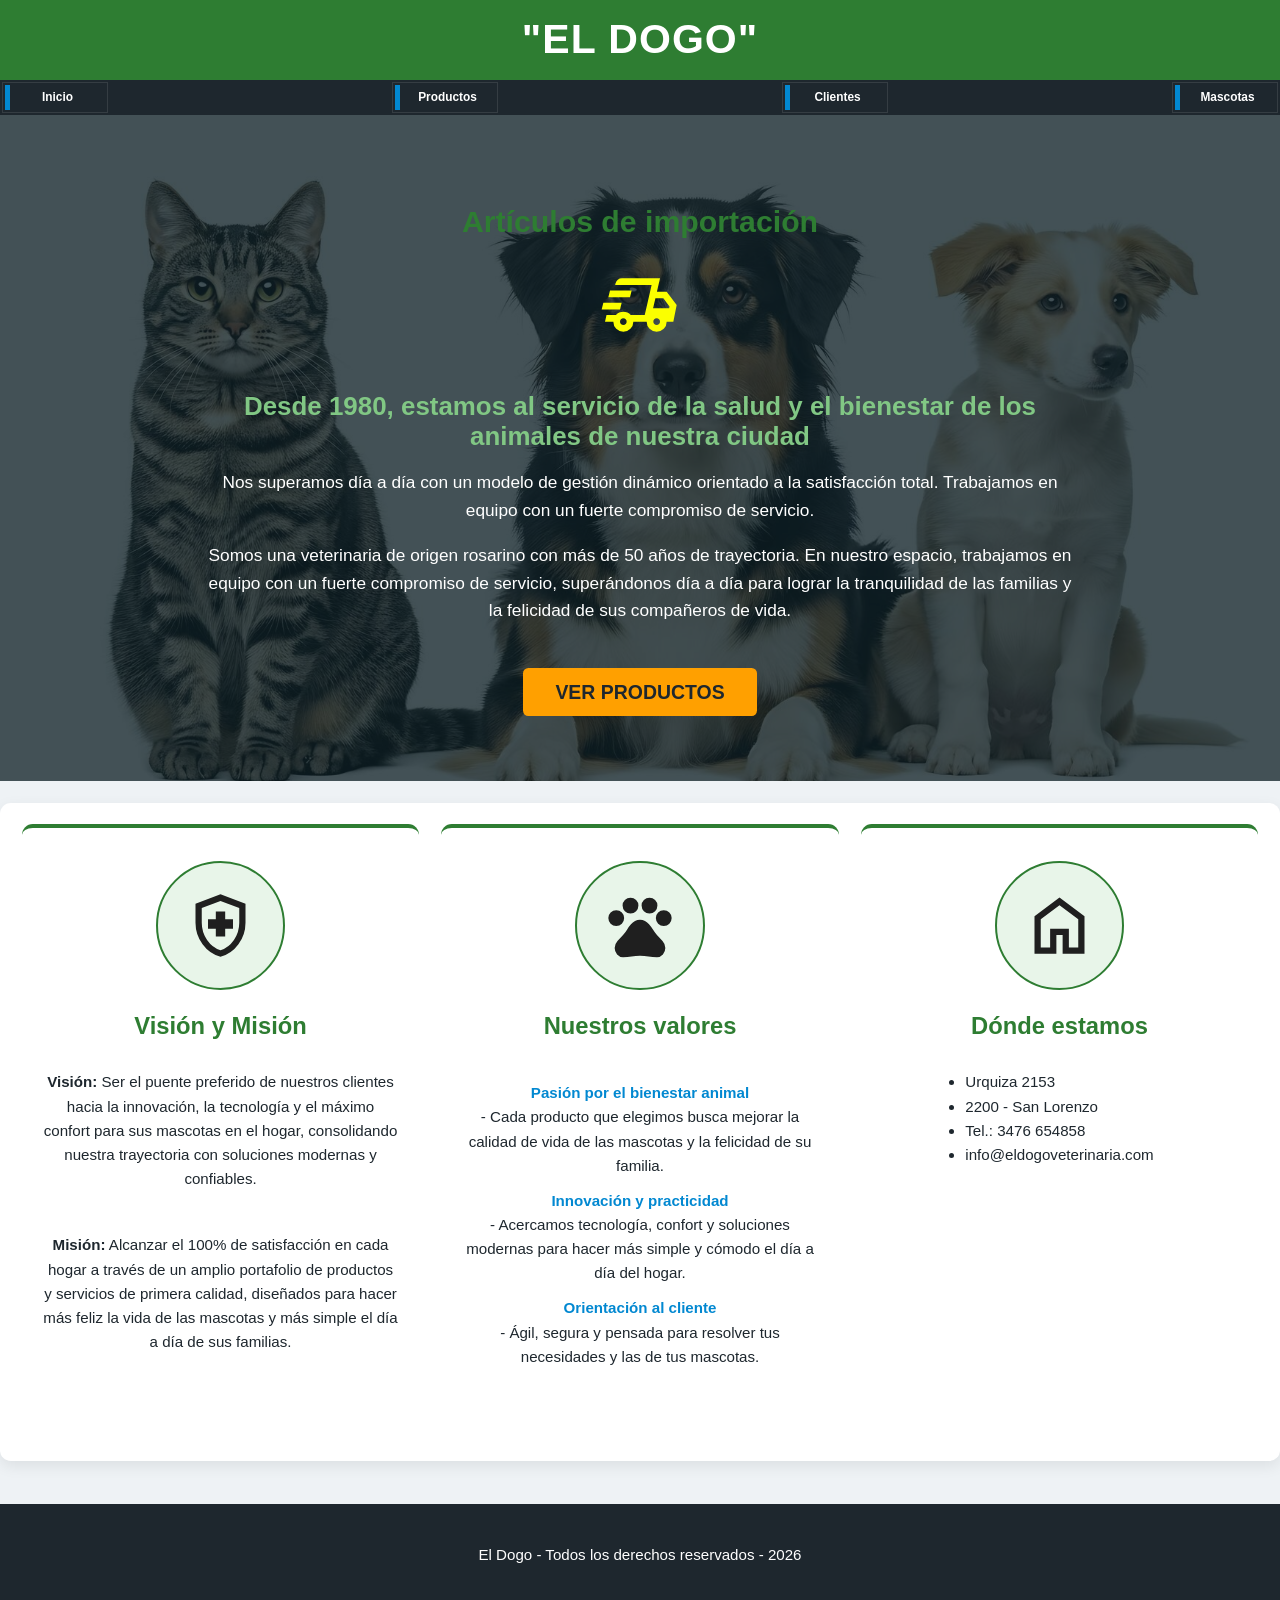
<file: index.html>
<!DOCTYPE html>
<html lang="es">
<head>
    <meta charset="UTF-8">
    <meta name="viewport" content="width=device-width, initial-scale=1.0">
    <title>"El Dogo"</title>
    <link rel="stylesheet" href="./css/normalize.css">
    <link rel="stylesheet" href="./css/estilos.css">
</head>
<body>
    <header>
        <h1>"El Dogo"</h1>
    </header>
    
    <nav class="menu">
        <div class="contenedor">
            <ul class="menu-flex">
                <li><a href="./">Inicio</a></li>
                <li><a href="./productos.html">Productos</a></li>
                <li><a href="./clientes.html">Clientes</a></li>
                <li><a href="./mascotas.html">Mascotas</a></li>
            </ul>
        </div>
    </nav>

    <section class="principal">
        <article class="contenido-principal">
            <h2>Artículos de importación</h2>
            
            <div class="principal-icono">
                <div>
                    <img src="./imagenes/delivery_truck.svg" alt="Camión de enviós" />
                </div>
                <div class="banner-texto">
                    <h3>Desde 1980, estamos al servicio de la salud y el bienestar de los animales de nuestra ciudad</h3>
                    <p>
                        Nos superamos día a día con un modelo de gestión
                        dinámico orientado a la satisfacción total.
                        Trabajamos en equipo con un fuerte compromiso de servicio.
                    </p>
                    <p>
                        Somos una veterinaria de origen rosarino con más de 50 años de trayectoria. En nuestro
                        espacio, trabajamos en equipo con un fuerte compromiso de servicio, superándonos día a día
                        para lograr la tranquilidad de las familias y la felicidad de sus compañeros de vida.
                    </p>
                </div>
            </div>
            <a href="./productos.html" class="boton">Ver Productos</a>
        </article>
    </section>

    <main class="contenedor sombra">
        <section class="servicios">
            
            <!-- Visión y Misión -->
            <article class="servicio">
                <div class="servicio-icono">
                    <img src="./imagenes/health.svg" alt="Icono Salud">
                </div>
                <div class="servicio-contenido">
                    <h3>Visión y Misión</h3>
                    <p>
                        <strong>Visión:</strong> Ser el puente preferido de nuestros clientes hacia la innovación, la tecnología y el máximo 
                        confort para sus mascotas en el hogar, consolidando nuestra trayectoria con soluciones 
                        modernas y confiables.
                    </p>
                    <p>
                        <strong>Misión:</strong> Alcanzar el 100% de satisfacción en cada hogar a través de un amplio portafolio
                        de productos y servicios de primera calidad, diseñados para hacer más feliz la vida de las mascotas y
                        más simple el día a día de sus familias.
                    </p>
                </div>
            </article>

            <!-- Nuestros Valores -->
            <article class="servicio">
                <div class="servicio-icono">
                    <img src="./imagenes/pets.svg" alt="Icono Mascotas">
                </div>
                <div class="servicio-contenido">
                    <h3>Nuestros valores</h3>
                    <dl>
                        <dt>Pasión por el bienestar animal</dt>
                        <dd>- Cada producto que elegimos busca mejorar la calidad de vida de las mascotas y la felicidad de su familia.</dd>
                        <dt>Innovación y practicidad</dt>
                        <dd>- Acercamos tecnología, confort y soluciones modernas para hacer más simple y cómodo el día a día del hogar.</dd>
                        <dt>Orientación al cliente</dt>
                        <dd>- Ágil, segura y pensada para resolver tus necesidades y las de tus mascotas.</dd>
                    </dl>
                    
                </div>
            </article>

            <!-- Dónde Estamos -->
            <article class="servicio">
                <div class="servicio-icono">
                    <img src="./imagenes/home.svg" alt="Icono Hogar">
                </div>
                <div class="servicio-contenido">
                    <h3>Dónde estamos</h3>
                    <ul>
                        <li>Urquiza 2153</li>
                        <li>2200 - San Lorenzo</li>
                        <li>Tel.: 3476 654858</li>
                        <li>info@eldogoveterinaria.com</li>
                    </ul>
                </div>
            </article>

        </section>
    </main>

    <footer>
        <p>El Dogo - Todos los derechos reservados - 2026</p>
    </footer>
</body>
</html>
</file>
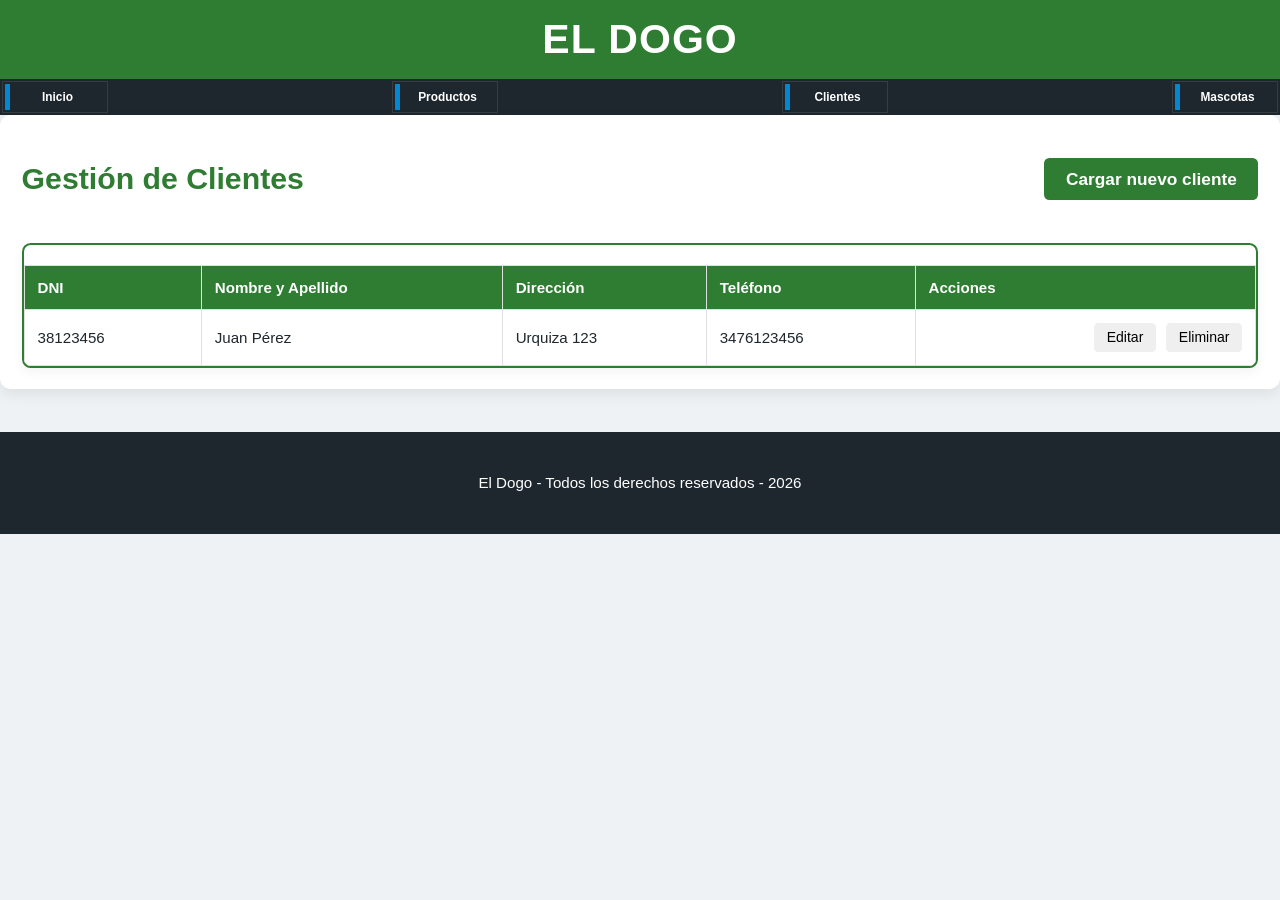
<file: clientes.html>
<!DOCTYPE html>
<html lang="es">
<head>
    <meta charset="UTF-8">
    <meta name="viewport" content="width=device-width, initial-scale=1.0">
    <title>Clientes - El Dogo</title>
    <link rel="stylesheet" href="./css/estilos.css">
</head>
<body>
    <header>
        <h1>El Dogo</h1>
    </header>

    <nav class="menu">
        <div class="contenedor">
            <ul class="menu-flex">
                <li><a href="./">Inicio</a></li>
                <li><a href="./productos.html">Productos</a></li>
                <li><a href="./clientes.html">Clientes</a></li>
                <li><a href="./mascotas.html">Mascotas</a></li>
            </ul>
        </div>
    </nav>

    <main class="contenedor sombra">
        <div class="titulo-admin-flex">
            <h2>Gestión de Clientes</h2>
            <button id="btn-nuevo-cliente" class="boton-admin">Cargar nuevo cliente</button>
        </div>

        <!-- Tabla de Clientes -->
        <section class="carrito">
            <table border="1" style="width: 100%; text-align: left; margin-top: 20px;">
                <thead>
                    <tr>
                        <th>DNI</th>
                        <th>Nombre y Apellido</th>
                        <th>Dirección</th>
                        <th>Teléfono</th>
                        <th>Acciones</th>
                    </tr>
                </thead>
                <tbody id="lista-clientes">
                    <!-- Se carga dinámicamente -->
                </tbody>
            </table>
        </section>
    </main>

    <!-- Diálogo Modal para Cargar/Editar Cliente -->
    <dialog id="dialogo-cliente">
        <form id="form-cliente" class="formulario-modal">
            <input type="hidden" id="cli-index" value="-1">
            <h3 id="dialogo-titulo">Cargar Cliente</h3>

            <div class="campo-modal">
                <label for="cli-dni">DNI:</label>
                <input type="number" id="cli-dni" required>
            </div>
            <div class="campo-modal">
                <label for="cli-nombre">Nombre y Apellido:</label>
                <input type="text" id="cli-nombre" required>
            </div>
            <div class="campo-modal">
                <label for="cli-direccion">Dirección:</label>
                <input type="text" id="cli-direccion" required>
            </div>
            <div class="campo-modal">
                <label for="cli-telefono">Nº de Teléfono:</label>
                <input type="tel" id="cli-telefono" required>
            </div>

            <div class="form-botones">
                <button type="submit" class="boton-dialogo guardar">Guardar</button>
                <button type="button" id="btn-cancelar-cliente" class="boton-dialogo cancelar">Cancelar</button>
            </div>
        </form>
    </dialog>

    <footer>
        <p>El Dogo - Todos los derechos reservados - 2026</p>
    </footer>

    <script src="./controladores/lista-clientes.js"></script>
</body>
</html>
</file>
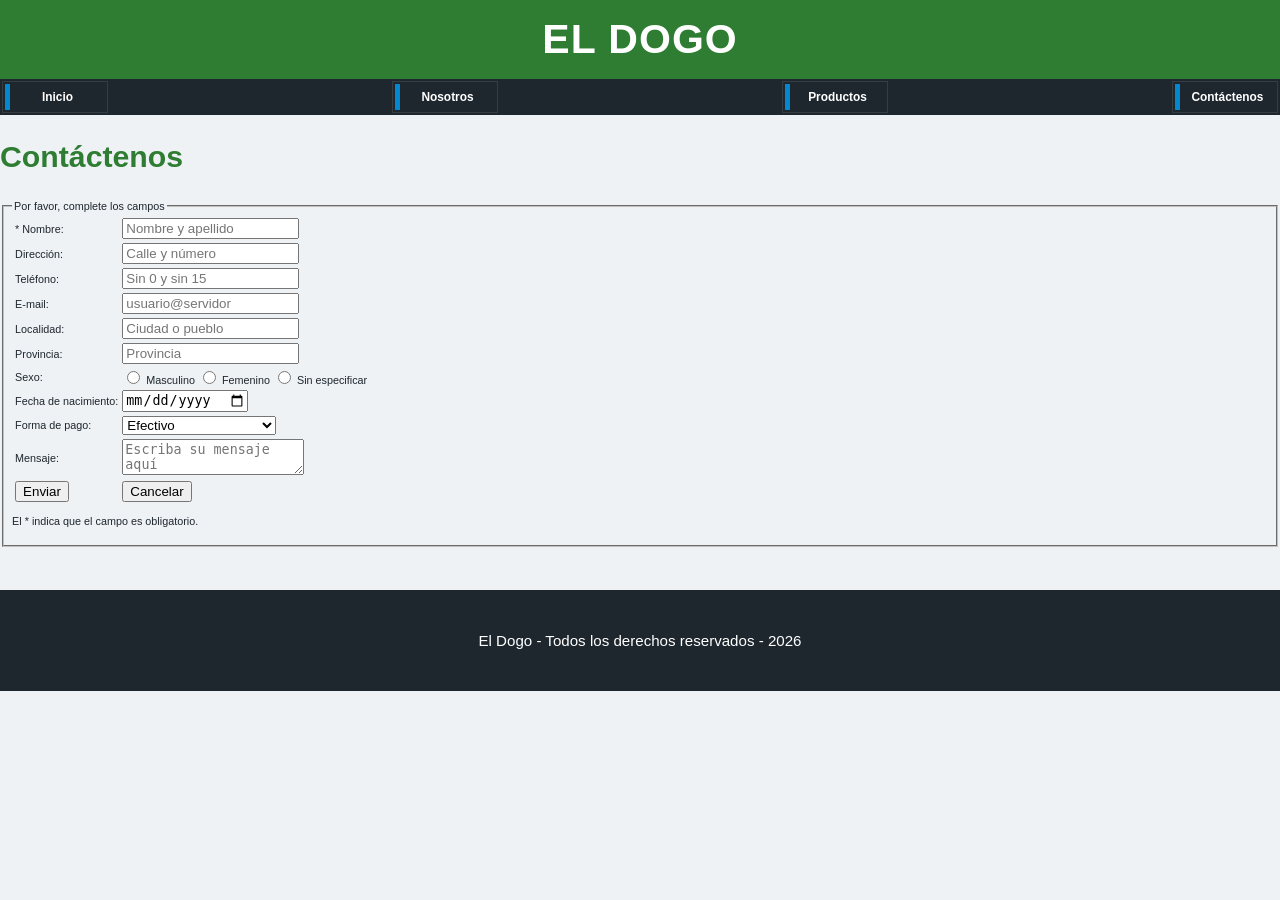
<file: contactenos.html>
<!DOCTYPE html>
<html lang="es">
<head>
    <meta charset="UTF-8">
    <meta name="viewport" content="width=device-width, initial-scale=1.0">
    <title>El Dogo</title>
    <link rel="stylesheet" href="./css/estilos.css">
</head>
<body>
    <header>
        <h1>El Dogo</h1>
    </header>
    <nav class="menu">
        <div class="contenedor">
            <ul class="menu-flex">
                <li><a href="./">Inicio</a></li>
                <li><a href="./nosotros.html">Nosotros</a></li>
                <li><a href="./productos.html">Productos</a></li>
                <li><a href="./contáctenos.html">Contáctenos</a></li>
            </ul>
        </div>
    </nav>
    <main>
        <section>
            <h2>Contáctenos</h2>
            <form action="mailto:info@eldogoveterinaria.com" method="post">
                <fieldset>
                    <legend>Por favor, complete los campos</legend>
                    <table>
                        <tr>
                            <td><label for="nombre">* Nombre:</label></td>
                            <td>
                                <input 
                                type="text"
                                placeholder="Nombre y apellido"
                                name="nombre"
                                id="nombre"
                                required
                                />
                            </td>
                        </tr>
                        <tr>
                            <td><label for="direccion">Dirección:</label></td>
                            <td>
                                <input 
                                type="text"
                                placeholder="Calle y número"
                                name="direccion"
                                id="direccion"
                                />
                            </td>
                        </tr>
                        <tr>
                            <td><label for="telefono">Teléfono:</label></td>
                            <td>
                                <input 
                                type="tel"
                                placeholder="Sin 0 y sin 15"
                                name="telefono"
                                id="telefono"
                                />
                            </td>
                        </tr>
                        <tr>
                            <td><label for="email">E-mail:</label></td>
                            <td>
                                <input 
                                type="email"
                                placeholder="usuario@servidor"
                                name="email"
                                id="email"
                                />
                            </td>
                        </tr>
                        <tr>
                            <td><label for="localidad">Localidad: </label></td>
                            <td>
                                <input 
                                type="text"
                                placeholder="Ciudad o pueblo"
                                name="localidad"
                                id="localidad"
                                />
                            </td>
                        </tr>
                        <tr>
                            <td><label for="provincia">Provincia: </label></td>
                            <td>
                                <input 
                                type="text"
                                placeholder="Provincia"
                                name="provincia"
                                id="provincia"
                                />
                            </td>
                        </tr>
                        <tr>
                            <td><label for="sexo">Sexo: </label></td>
                            <td>
                                <input 
                                type="radio"
                                name="sexo"
                                id="sexo"
                                value="Masculino"
                                /> Masculino

                                <input 
                                type="radio"
                                name="sexo"
                                id="sexo"
                                value="Femenino"
                                /> Femenino

                                <input 
                                type="radio"
                                name="sexo"
                                id="sexo"
                                value="Sin especificar"
                                /> Sin especificar
                            </td>
                        </tr>
                        <tr>
                            <td><label for="fnac">Fecha de nacimiento: </label></td>
                            <td>
                                <input 
                                type="date"
                                name="fnac"
                                id="fnac"
                                />
                            </td>
                        </tr>
                        <tr>
                            <td><label for="formapago">Forma de pago: </label></td>
                            <td>
                                <select name="formapago" id="formapago">
                                    <option value="Efectivo">Efectivo</option>
                                    <option value="Transferencia">Transferencia</option>
                                    <option value="Tarjeta">Tarjeta</option>
                                    <option value="Depósito">Depósito</option>
                                    <option value="Rapipago / Pago Fácil">Rapipago / Pago Fácil</option>
                                </select>
                            </td>
                        </tr>
                        <tr>
                            <td><label for="mensaje">Mensaje: </label></td>
                            <td>
                                <textarea 
                                name="mensaje" 
                                id="mensaje"
                                placeholder="Escriba su mensaje aquí"></textarea>
                            </td>
                        </tr>
                        <tr>
                            <td>
                                <input 
                                type="submit"                                
                                value="Enviar"
                                />
                            </td>
                            <td>
                                <input 
                                type="reset"
                                value="Cancelar"
                                />
                            </td>
                        </tr>
                    </table>
                    <p>El * indica que el campo es obligatorio.</p>
                </fieldset>
            </form>
        </section>
    </main>
    <footer>
        <p>El Dogo - Todos los derechos reservados - 2026</p>
    </footer>
</body>
</html>
</file>
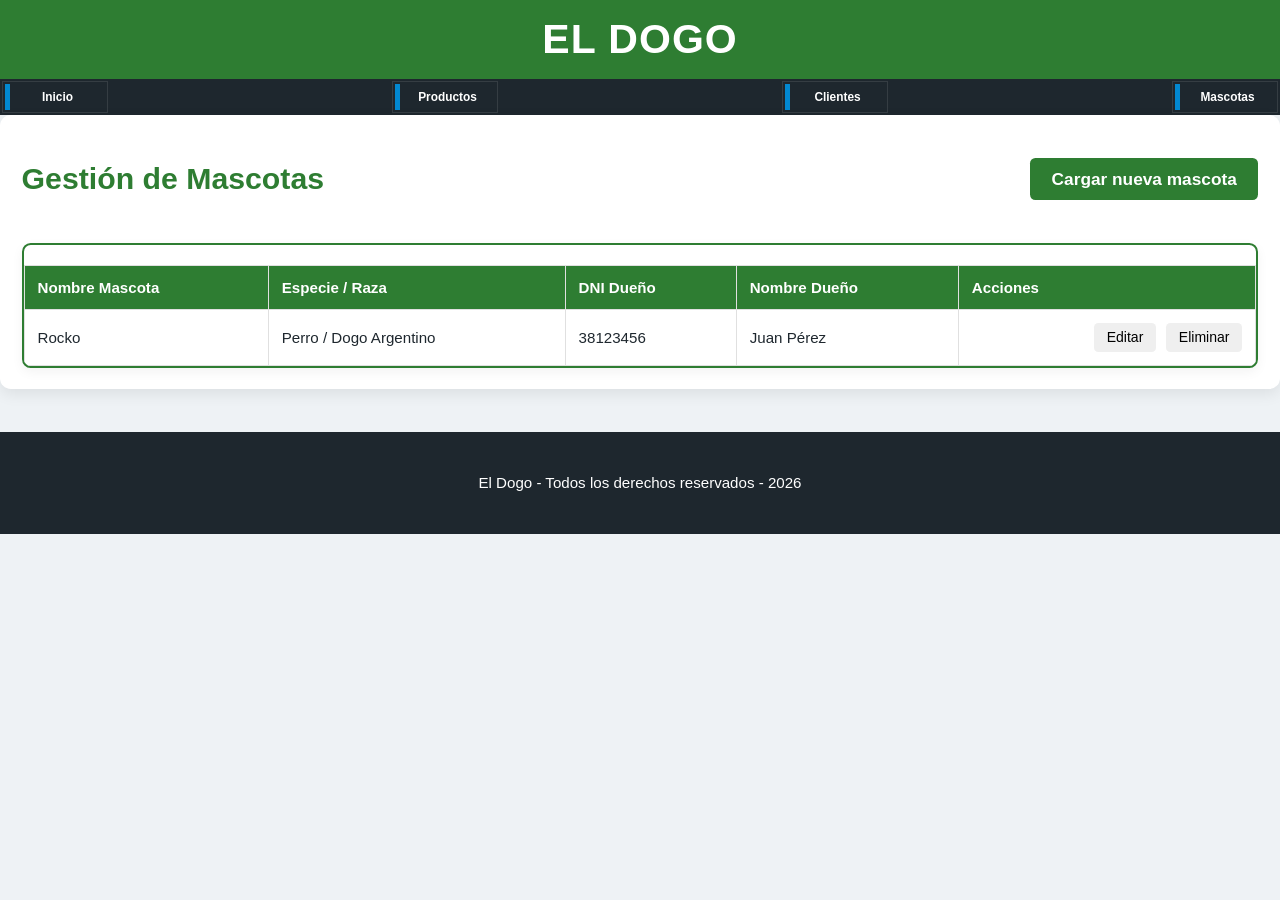
<file: mascotas.html>
<!DOCTYPE html>
<html lang="es">
<head>
    <meta charset="UTF-8">
    <meta name="viewport" content="width=device-width, initial-scale=1.0">
    <title>Mascotas - El Dogo</title>
    <link rel="stylesheet" href="./css/estilos.css">
</head>
<body>
    <header>
        <h1>El Dogo</h1>
    </header>

    <nav class="menu">
        <div class="contenedor">
            <ul class="menu-flex">
                <li><a href="./">Inicio</a></li>
                <li><a href="./productos.html">Productos</a></li>
                <li><a href="./clientes.html">Clientes</a></li>
                <li><a href="./mascotas.html">Mascotas</a></li>
            </ul>
        </div>
    </nav>

    <main class="contenedor sombra">
        <div class="titulo-admin-flex">
            <h2>Gestión de Mascotas</h2>
            <button id="btn-nueva-mascota" class="boton-admin">Cargar nueva mascota</button>
        </div>

        <section class="carrito">
            <table border="1" style="width: 100%; text-align: left; margin-top: 20px;">
                <thead>
                    <tr>
                        <th>Nombre Mascota</th>
                        <th>Especie / Raza</th>
                        <th>DNI Dueño</th>
                        <th>Nombre Dueño</th>
                        <th>Acciones</th>
                    </tr>
                </thead>
                <tbody id="lista-mascotas">
                    <!-- Se carga dinámicamente -->
                </tbody>
            </table>
        </section>
    </main>

    <!-- Diálogo Modal Mascotas -->
    <dialog id="dialogo-mascota">
        <form id="form-mascota" class="formulario-modal">
            <input type="hidden" id="mas-index" value="-1">
           <h3 id="dialogo-titulo-mascota">Cargar Mascota</h3>

            <div class="campo-modal">
                <label for="mas-nombre">Nombre de la Mascota:</label>
                <input type="text" id="mas-nombre" required>
            </div>
            <div class="campo-modal">
                <label for="mas-especie">Especie / Raza:</label>
                <input type="text" id="mas-especie" placeholder="Ej: Perro / Dogo" required>
            </div>
            <div class="campo-modal">
                <label for="mas-dni-dueno">DNI del Dueño:</label>
                <input type="number" id="mas-dni-dueno" required>
            </div>
            <div class="campo-modal">
                <label for="mas-nombre-dueno">Nombre del Dueño:</label>
                <input type="text" id="mas-nombre-dueno" required>
            </div>

            <div class="form-botones">
                <button type="submit" class="boton-dialogo guardar">Guardar</button>
                <button type="button" id="btn-cancelar-mascota" class="boton-dialogo cancelar">Cancelar</button>
            </div>
        </form>
    </dialog>

    <footer>
        <p>El Dogo - Todos los derechos reservados - 2026</p>
    </footer>

    <script src="./controladores/lista-mascotas.js"></script>
</body>
</html>
</file>
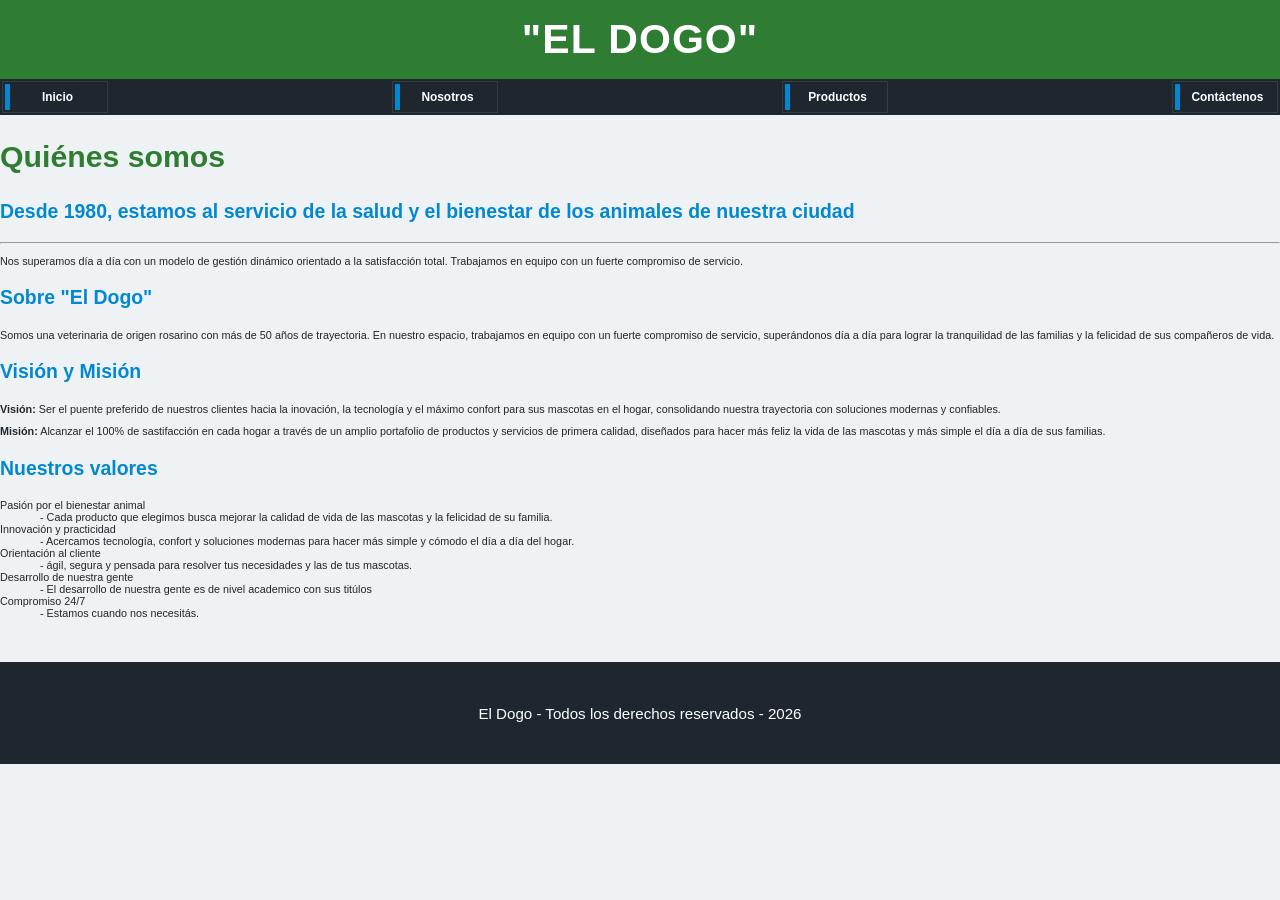
<file: nosotros.html>
<!DOCTYPE html>
<html lang="es">
<head>
    <meta charset="UTF-8">
    <meta name="viewport" content="width=device-width, initial-scale=1.0">
    <title>"El Dogo"</title>
    <link rel="stylesheet" href="./css/estilos.css">
</head>
<body>
    <header>
        <h1>"El Dogo"</h1>
    </header>
    <nav class="menu">
        <div class="contenedor">
            <ul class="menu-flex">
                <li><a href="./">Inicio</a></li>
                <li><a href="./nosotros.html">Nosotros</a></li>
                <li><a href="./productos.html">Productos</a></li>
                <li><a href="./contactenos.html">Contáctenos</a></li>
            </ul>
        </div>
    </nav>
    <main>
        <section>
                    <h2>Quiénes somos</h2>
                    <h3>Desde 1980, estamos al servicio de la salud y el bienestar de los animales de nuestra ciudad</h3>
                    <hr />
                    <p>
                        Nos superamos día a día con un modelo de gestión
                        dinámico orientado a la satisfacción total.
                        Trabajamos en equipo con un fuerte compromiso de servicio.
                    </p>
                    <h3>Sobre "El Dogo"</h3>
                    <p>
                        Somos una veterinaria de origen rosarino con más de 50 años de trayectoria. En nuestro
                        espacio, trabajamos en equipo con un fuerte compromiso de servicio, superándonos día a día
                        para lograr la tranquilidad de las familias y la felicidad de sus compañeros de vida.
                    </p>
                    <h3>Visión y Misión</h3>
                    <p>
                    <strong>Visión:</strong> Ser el puente preferido de nuestros clientes hacia la inovación, la tecnología y el máximo 
                    confort para sus mascotas en el hogar, consolidando nuestra trayectoria con soluciones 
                    modernas y confiables.
                    </p>
                    <p>
                    <strong>Misión:</strong> Alcanzar el 100% de sastifacción en cada hogar a través de un amplio portafolio
                    de productos y servicios de primera calidad, diseñados para hacer más feliz la vida de las mascotas y
                    más simple el día a día de sus familias.  
                    </p>
                    <h3>Nuestros valores</h3>
                    <dl>
                    <dt>Pasión por el bienestar animal</dt>
                    <dd>- Cada producto que elegimos busca mejorar la calidad de vida de las mascotas y la felicidad de su familia.</dd>
                    <dt>Innovación y practicidad</dt>
                    <dd>- Acercamos tecnología, confort y soluciones modernas para hacer más simple y cómodo el día a día del hogar.</dd>
                    <dt>Orientación al cliente</dt>
                    <dd>- ágil, segura y pensada para resolver tus necesidades y las de tus mascotas.</dd>
                    <dt>Desarrollo de nuestra gente</dt>
                    <dd>- El desarrollo de nuestra gente es de nivel academico con sus titúlos </dd>
                    <dt>Compromiso 24/7</dt>
                    <dd>- Estamos cuando nos necesitás.</dd>
                    </dl>
        </section>
    </main>
    <footer>
        <p>El Dogo - Todos los derechos reservados - 2026</p>
    </footer>
</body>
</html>
</file>
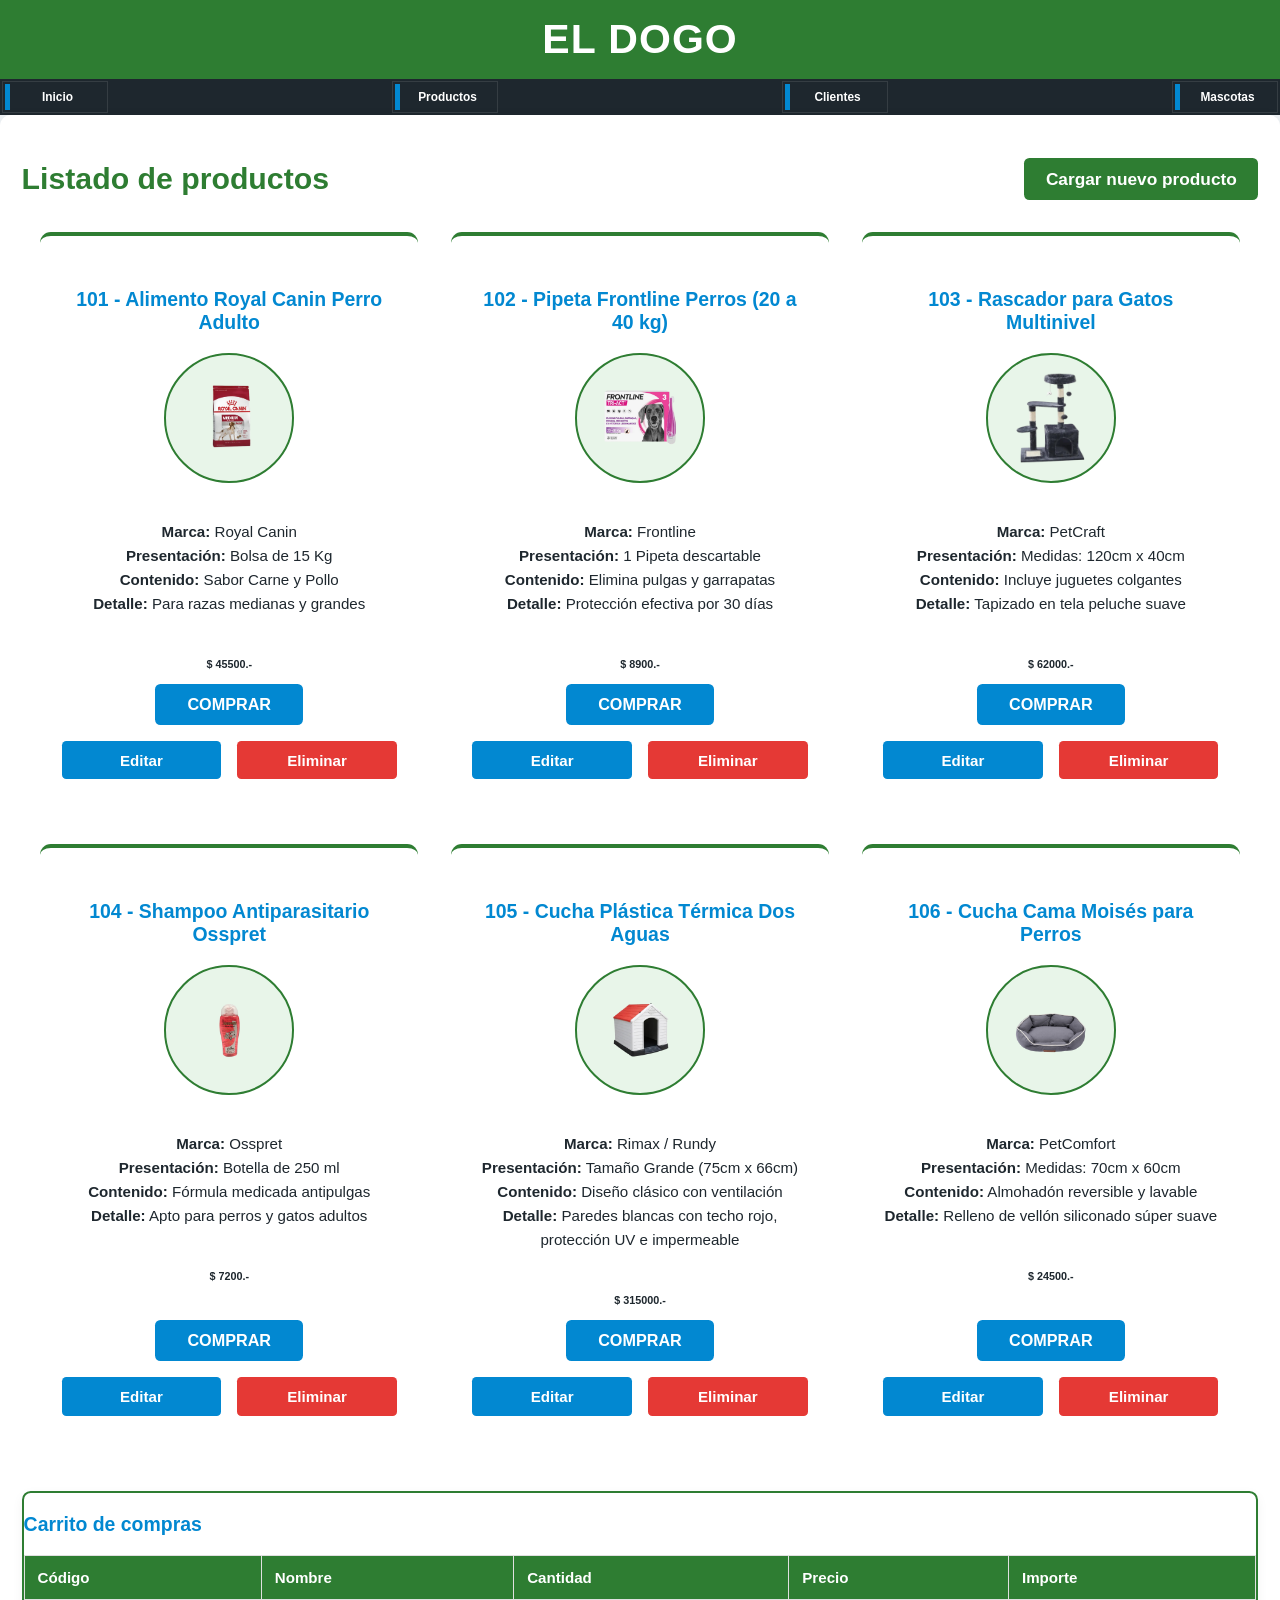
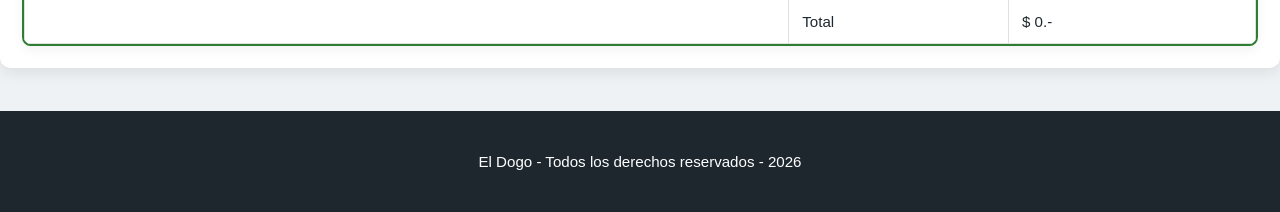
<file: productos.html>
<!DOCTYPE html>
<html lang="es">
<head>
    <meta charset="UTF-8">
    <meta name="viewport" content="width=device-width, initial-scale=1.0">
    <title>Productos - El Dogo</title>
    <link rel="stylesheet" href="./css/estilos.css">
</head>
<body>
    <header>
        <h1>El Dogo</h1>
    </header>

    <nav class="menu">
        <div class="contenedor">
            <ul class="menu-flex">
                <li><a href="./">Inicio</a></li>
                <li><a href="./productos.html">Productos</a></li>
                <li><a href="./clientes.html">Clientes</a></li>
                <li><a href="./mascotas.html">Mascotas</a></li>
            </ul>
        </div>
    </nav>

    <main class="contenedor sombra">
        <div class="titulo-admin-flex">
            <h2>Listado de productos</h2>
            <button id="btn-nuevo-producto" class="boton-admin">
                Cargar nuevo producto
            </button>
        </div>

        <section class="servicios" id="lista-productos">
            <!-- Los productos se cargan dinámicamente desde lista-productos.js -->
        </section>   
        
        <!-- Carrito de compras -->
        <section class="carrito">
            <h3>Carrito de compras</h3>
            <table>
                <thead>
                    <tr>
                        <th>Código</th>
                        <th>Nombre</th>
                        <th>Cantidad</th>
                        <th>Precio</th>
                        <th>Importe</th>
                    </tr>
                </thead>
                <tbody id="lista-tabla">
                    <!-- Filas agregadas dinámicamente -->
                </tbody>
                <tfoot>
                    <tr>
                        <td colspan="3"></td>
                        <td>Total</td>
                        <td>$ <span id="total">0</span>.-</td>
                    </tr>
                </tfoot>
            </table>
        </section>
    </main>

    <!-- Diálogo modal para cargar / modificar productos -->
    <dialog id="dialogo-producto">
        <form id="form-producto" class="formulario-modal">
            <!-- Campo oculto para saber si editamos o creamos -->
            <input type="hidden" id="modo-edicion" value="false">
            
            <h3 id="dialogo-titulo">Cargar Producto</h3>

            <div class="campo-modal">
                <label for="prod-codigo">Código:</label>
                <input type="number" id="prod-codigo" name="codigo" required>
            </div>
            <div class="campo-modal">
                <label for="prod-nombre">Nombre:</label>
                <input type="text" id="prod-nombre" name="nombre" required>
            </div>
            <div class="campo-modal">
                <label for="prod-categoria">Categoría:</label>
                <input type="text" id="prod-categoria" name="categoria" required>
            </div>
            <div class="campo-modal">
                <label for="prod-precio">Precio ($):</label>
                <input type="number" id="prod-precio" name="precio" required>
            </div>
            <div class="campo-modal">
                <label for="prod-imagen">Imagen (ej.: royal-canin.jpg):</label>
                <input type="text" id="prod-imagen" name="imagen" required>
            </div>
            
            <fieldset class="especificaciones-grupo">
                <legend>Detalles del Artículo</legend>

                <div class="campo-modal">
                    <label for="prod-marca">Marca:</label>
                    <input type="text" id="prod-marca" required>
                </div>

                <div class="campo-modal">
                    <label for="prod-presentacion">Presentación (Ej: Bolsa 15kg / 250ml):</label>
                    <input type="text" id="prod-presentacion" required>
                </div>

                <div class="campo-modal">
                    <label for="prod-tipo-contenido">Tipo de contenido / Sabor:</label>
                    <input type="text" id="prod-tipo-contenido" required>
                </div>

                <div class="campo-modal">
                    <label for="prod-especificacion">Especificación / Destinado a:</label>
                    <input type="text" id="prod-especificacion" required>
                </div>
            </fieldset>

            <div class="form-botones">
                <button type="submit" class="boton-dialogo guardar">Guardar</button>
                <button type="button" id="btn-cancelar" class="boton-dialogo cancelar">Cancelar</button>
            </div>
        </form>
    </dialog>

    <footer>
        <p>El Dogo - Todos los derechos reservados - 2026</p>
    </footer>

    <!-- Scripts -->
    <script type="module" src="./controladores/lista-productos.js"></script>
    <script src="./controladores/carrito-compras.js"></script>
</body>
</html>
</file>
<file: css/estilos.css>
:root {
    --blanco: #ffffff;
    --oscuro: #1e272e;             /* Gris gráfico oscuro */
    --gris: #607d8b;               /* Gris azulado */
    --gris-claro: #eef2f5;         /* Fondo claro y limpio */
    --primario: #2e7d32;           /* Verde Medicina / Cuidado Animal */
    --primario-claro: #4caf50;     /* Verde claro */
    --secundario: #0288d1;         /* Azul Turquesa Clínico */
    --acento: #ffa000;             /* Naranja/Dorado para botones destacados */
}

html {
    font-size: 67.5%;
    box-sizing: border-box;
}

*,
*::before,
*::after {
    box-sizing: inherit;
}

body {
    font-family: 'Segoe UI', Tahoma, Geneva, Verdana, sans-serif;
    color: var(--oscuro);
    background-color: var(--gris-claro);
    margin: 0;
}

header {
    background-color: var(--primario);
}

h1 {
    color: var(--blanco);
    text-align: center;
    text-transform: uppercase;
    font-size: 3.8rem;
    margin: 0;
    padding: 1.5rem 0;
    letter-spacing: 1px;
}

h2 {
    font-size: 2.8rem;
    color: var(--primario);
}

h3 {
    font-size: 1.8rem;
    color: var(--secundario);
}

/* ===================================================
   Estilo del menú de navegación
   =================================================== */
.menu {
    background-color: var(--oscuro);
    color: var(--blanco);
}

.menu-flex {
    display: flex;
    flex-direction: column;
    padding: 0;
}

@media (min-width: 768px) {
    .menu-flex {
        flex-direction: row;
        justify-content: space-between;
    }
}

.menu ul {
    list-style: none;
    margin: 0;
}

.menu ul li {
    margin: 2px;
    padding: 2px;
    border: 1px solid rgba(255, 255, 255, 0.1);
}

.menu ul li a {
    display: block;
    width: 100px;
    padding: 6px 0;
    text-decoration: none;
    color: var(--blanco);
    text-align: center;
    font-size: 1.1rem;
    font-weight: 600;
    border-left: 5px solid var(--secundario);
    transition: all 0.3s ease;
}

.menu ul li a:hover {
    color: var(--blanco);
    background-color: var(--primario);
    border-left-color: var(--acento);
}

.contenedor {
    max-width: 120rem;
    margin: 0 auto;
}

/* ===================================================
   Sección principal / Banner
   =================================================== */
.principal {
    background-image: url(../imagenes/banner-mascotas.jpg);
    background-repeat: no-repeat;
    background-size: cover;
    background-position: center;
    position: relative;
    margin-bottom: 2rem;
    width: 100%;
    display: flex;
}

.contenido-principal {
    background-color: rgba(15, 32, 39, 0.78);
    width: 100%;
    display: flex;
    flex-direction: column;
    align-items: center;
    justify-content: center;
    color: var(--blanco);
    padding: 6rem 2rem;
}

.principal-icono {
    display: flex;
    flex-direction: column;
    align-items: center;
    text-align: center;
    gap: 2rem;
    max-width: 80rem;
    margin: 0 auto;
}

.principal-icono img {
    width: 80px;
    height: 80px;
    display: block;
}

.banner-texto h3 {
    color: #81c784;
    font-size: 2.4rem;
    margin-bottom: 1.5rem;
}

.banner-texto p {
    font-size: 1.6rem;
    line-height: 1.6;
    margin-bottom: 1rem;
}

.boton {
    background-color: var(--acento);
    color: var(--oscuro);
    padding: 1.2rem 3rem;
    margin-top: 3rem;
    font-size: 1.8rem;
    text-decoration: none;
    text-transform: uppercase;
    font-weight: bold;
    border-radius: 0.5rem;
    width: 90%;
    text-align: center;
    border: none;
    cursor: pointer;
    transition: background-color 0.3s ease;
}

.boton:hover {
    background-color: #ffb300;
}

@media (min-width: 768px) {
    .boton {
        width: auto;
    }
}

.sombra {
    box-shadow: 0px 5px 15px 0px rgba(0, 0, 0, 0.08);
    background-color: var(--blanco);
    padding: 2rem;
    border-radius: 1rem;
}

/* ===================================================
   Servicios / Tarjetas Informativas
   =================================================== */
@media(min-width: 768px) {
    .servicios {
        display: grid;
        grid-template-columns: repeat(3, 1fr);
        column-gap: 2rem;
        align-items: stretch;
    }
}

.servicio {
    display: flex;
    flex-direction: column;
    align-items: center;
    text-align: center;
    padding: 3rem 2rem;
    background-color: var(--blanco);
    border-radius: 1rem;
    height: 100%;
    border-top: 4px solid var(--primario);
}

.servicio-icono {
    width: 12rem;
    height: 12rem;
    background-color: #e8f5e9;
    border: 2px solid var(--primario);
    border-radius: 50%;
    display: flex;
    justify-content: center;
    align-items: center;
    margin-bottom: 2rem;
}

.servicio-icono img {
    width: 60%;
}

.servicio-contenido {
    display: flex;
    flex-direction: column;
    align-items: center;
    flex-grow: 1;
    width: 100%;
}

.servicio-contenido h3 {
    color: var(--primario);
    margin-top: 0;
    margin-bottom: 1.5rem;
    font-size: 2.2rem;
}

.servicio-contenido p, 
.servicio-contenido dl {
    font-size: 1.4rem;
    line-height: 1.6;
    margin-bottom: 2.5rem;
    width: 100%;
}

.servicio-contenido ul {
    font-size: 1.4rem;
    line-height: 1.6;
    margin-bottom: 2.5rem;
    padding: 0;
    list-style-type: disc;
    text-align: left;
    display: inline-block;
    width: auto;
    max-width: 90%;
}

.servicio-contenido dt {
    font-weight: bold;
    color: var(--secundario);
    margin-top: 1rem;
}

.servicio-contenido dd {
    margin: 0 0 1rem 0;
}

.servicio-contenido .boton {
    margin-top: auto;
    padding: 1rem 3rem;
    font-size: 1.5rem;
    width: auto;
    display: inline-block;
    background-color: var(--secundario);
    color: var(--blanco);
}

.servicio-contenido .boton:hover {
    background-color: #0277bd;
}

/* Catálogo de Productos en rejilla */
@media (min-width: 768px) {
    #lista-productos.servicios {
        display: grid;
        grid-template-columns: repeat(3, 1fr);
        gap: 3rem;
        max-width: 1200px;
        margin: 0 auto 4rem auto;
        width: 100%;
    }
}

/* ===================================================
   TABLAS Y CARRITO (Escritorio por Defecto)
   =================================================== */
.carrito {
    background-color: var(--blanco);
    color: var(--oscuro);
    border-radius: 0.8rem;
    overflow: hidden;
    margin-top: 2rem;
    border: 2px solid var(--primario);
    box-shadow: 0 4px 12px rgba(0,0,0,0.05);
}

.carrito table {
    width: 100%;
    border-collapse: collapse;
}

.carrito th, 
.carrito td {
    padding: 1.2rem;
    border: 1px solid #e0e0e0;
    text-align: left;
    font-size: 1.4rem;
}

.carrito table thead {
    background-color: var(--primario);
    color: var(--blanco);
    font-size: 1.4rem;
    font-weight: bold;
}

.carrito .monto {
    display: inline-block;
    white-space: nowrap;
}

/* Alineación de las Acciones en PC */
.carrito table td[data-label="Acciones"] {
    text-align: right;
    white-space: nowrap;
}

.carrito table td[data-label="Acciones"] button {
    display: inline-block;
    margin-left: 0.5rem;
    padding: 0.6rem 1.2rem;
    font-size: 1.3rem;
    cursor: pointer;
    border-radius: 0.4rem;
    border: none;
}

/* ===================================================
   MODO MÓVIL / RESPONSIVE (Menos de 768px)
   =================================================== */
@media screen and (max-width: 768px) {
    .carrito {
        border: none;
        background-color: transparent;
        box-shadow: none;
    }

    .carrito table, 
    .carrito thead, 
    .carrito tbody, 
    .carrito tfoot, 
    .carrito th, 
    .carrito td, 
    .carrito tr {
        display: block;
    }

    .carrito table thead {
        display: none;
    }

    /* Tarjeta contenedora de cada producto */
    .carrito tbody tr {
        margin-bottom: 2rem;
        border: 2px solid var(--primario);
        border-radius: 10px;
        background-color: var(--blanco);
        padding: 0.5rem 0;
        overflow: hidden;
        box-shadow: 0 4px 10px rgba(0, 0, 0, 0.08);
    }

    /* Celdas del producto con líneas divisores bien visibles */
    .carrito tbody td {
        border: none;
        border-bottom: 2px solid #dcdfe3; /* Línea divisoria bien visible */
        display: flex;
        justify-content: space-between;
        align-items: center;
        padding: 1.2rem 1.5rem !important;
        text-align: right;
        background-color: transparent;
        font-size: 1.4rem;
    }

    /* Fondo alternado suave para distinguir mejor las líneas */
    .carrito tbody tr td:nth-child(even) {
        background-color: #f8f9fa;
    }

    /* Quitar el borde inferior a la última fila (Acciones) */
    .carrito tbody td:last-child {
        border-bottom: none;
    }

    /* Etiquetas laterales en verde */
    .carrito tbody td[data-label]::before {
        content: attr(data-label) ":";
        font-weight: bold;
        color: var(--primario);
        text-align: left;
        margin-right: 1rem;
    }

    /* Alineación de la celda del botón Eliminar X */
    .carrito tbody td[data-label="Acciones"] {
        justify-content: flex-end;
    }

    /* Ocultar etiquetas vacías si no hay data-label */
    .carrito tbody td:not([data-label])::before,
    .carrito tbody td[data-label=""]::before {
        content: "" !important;
        display: none !important;
    }

    /* --- BLOQUE DE TOTAL (tfoot) EN MÓVIL --- */
    .carrito tfoot tr {
        border: 2px solid var(--secundario);
        border-radius: 10px;
        background-color: var(--secundario);
        color: var(--blanco);
        margin-top: 1.5rem;
        padding: 1.2rem 1.5rem;
        display: flex;
        justify-content: space-between;
        align-items: center;
    }

    .carrito tfoot td {
        border: none !important;
        padding: 0 !important;
        font-size: 1.8rem;
        font-weight: bold;
        background: transparent;
    }

    .carrito tfoot td::before {
        content: "" !important;
        display: none !important;
    }

    .carrito tfoot td:empty {
        display: none;
    }
}

footer {
    text-align: center;
    padding: 2.5rem 0;
    font-size: 1.4rem;
    background-color: var(--oscuro);
    color: var(--blanco);
    margin-top: 4rem;
}

/* ===================================================
   ADMINISTRACIÓN Y VENTANAS DIÁLOGO / MODAL
   =================================================== */
.titulo-admin-flex {
    display: flex;
    justify-content: space-between;
    align-items: center;
    gap: 1rem;
    margin-bottom: 1rem;
}

.boton-admin {
    background-color: var(--primario);
    color: var(--blanco);
    border: none;
    padding: 1rem 2rem;
    font-size: 1.6rem;
    font-weight: bold;
    border-radius: 0.5rem;
    cursor: pointer;
    transition: background-color 0.3s ease;
}

.boton-admin:hover {
    background-color: var(--primario-claro);
}

.admin-opciones {
    display: flex;
    justify-content: space-between;
    width: 100%;
    gap: 1.5rem;
    margin-top: 1.5rem;
}

.boton-card-editar, 
.boton-card-eliminar {
    flex: 1;
    border: none;
    padding: 1rem;
    font-size: 1.4rem;
    font-weight: bold;
    border-radius: 0.4rem;
    cursor: pointer;
    text-align: center;
    transition: opacity 0.2s ease;
}

.boton-card-editar {
    background-color: var(--secundario);
    color: var(--blanco);
}

.boton-card-eliminar {
    background-color: #e53935;
    color: var(--blanco);
}

.boton-card-editar:hover, 
.boton-card-eliminar:hover {
    opacity: 0.9;
}

/* Diálogos emergentes */
dialog {
    border: none;
    border-radius: 1.2rem;
    box-shadow: 0 10px 30px rgba(0, 0, 0, 0.2);
    padding: 0;
    width: min(500px, 95vw);
    background: var(--blanco);
}

dialog::backdrop {
    background-color: rgba(0, 0, 0, 0.6);
    backdrop-filter: blur(4px);
}

.formulario-modal {
    padding: 2.5rem;
    display: flex;
    flex-direction: column;
    gap: 1.5rem;
}

.formulario-modal h3 {
    margin-top: 0;
    margin-bottom: 0.5rem;
    font-size: 2.4rem;
    border-bottom: 2px solid var(--primario);
    padding-bottom: 1rem;
    color: var(--primario);
}

.campo-modal {
    display: flex;
    flex-direction: column;
    gap: 0.5rem;
}

.campo-modal label {
    font-size: 1.4rem;
    font-weight: bold;
    color: var(--oscuro);
    text-align: left;
}

.campo-modal input {
    padding: 1rem;
    border: 1px solid #ccc;
    border-radius: 0.5rem;
    font-size: 1.5rem;
}

.campo-modal input:focus {
    outline: none;
    border-color: var(--primario);
    box-shadow: 0 0 5px rgba(46, 125, 50, 0.3);
}

.form-botones {
    display: flex;
    justify-content: flex-end;
    gap: 1rem;
    margin-top: 1.5rem;
}

.boton-dialogo {
    padding: 1rem 2rem;
    font-size: 1.6rem;
    font-weight: bold;
    border-radius: 0.5rem;
    border: none;
    cursor: pointer;
    transition: opacity 0.2s;
}

.boton-dialogo:hover {
    opacity: 0.9;
}

.boton-dialogo.guardar {
    background-color: var(--primario);
    color: var(--blanco);
}

.boton-dialogo.cancelar {
    background-color: var(--gris);
    color: var(--blanco);
}
/* ===================================================
   BOTÓN ELIMINAR (X) ESTILIZADO
   =================================================== */
.boton-eliminar {
    background-color: #fee2e2;      /* Rojo suave de fondo */
    color: #dc2626;                 /* Texto rojo intenso */
    border: 1px solid #fca5a5;      /* Borde rojo fino */
    border-radius: 50%;             /* Hace que sea perfectamente redondo */
    width: 3.2rem;
    height: 3.2rem;
    font-size: 1.4rem;
    font-weight: bold;
    display: inline-flex;
    align-items: center;
    justify-content: center;
    cursor: pointer;
    transition: all 0.2s ease;
    box-shadow: 0 2px 5px rgba(220, 38, 38, 0.15);
}

.boton-eliminar:hover {
    background-color: #dc2626;      /* Se vuelve rojo al pasar el cursor o tocarlo */
    color: var(--blanco);
    border-color: #dc2626;
    transform: scale(1.08);          /* Un pequeño efecto de aumento */
}
</file>
